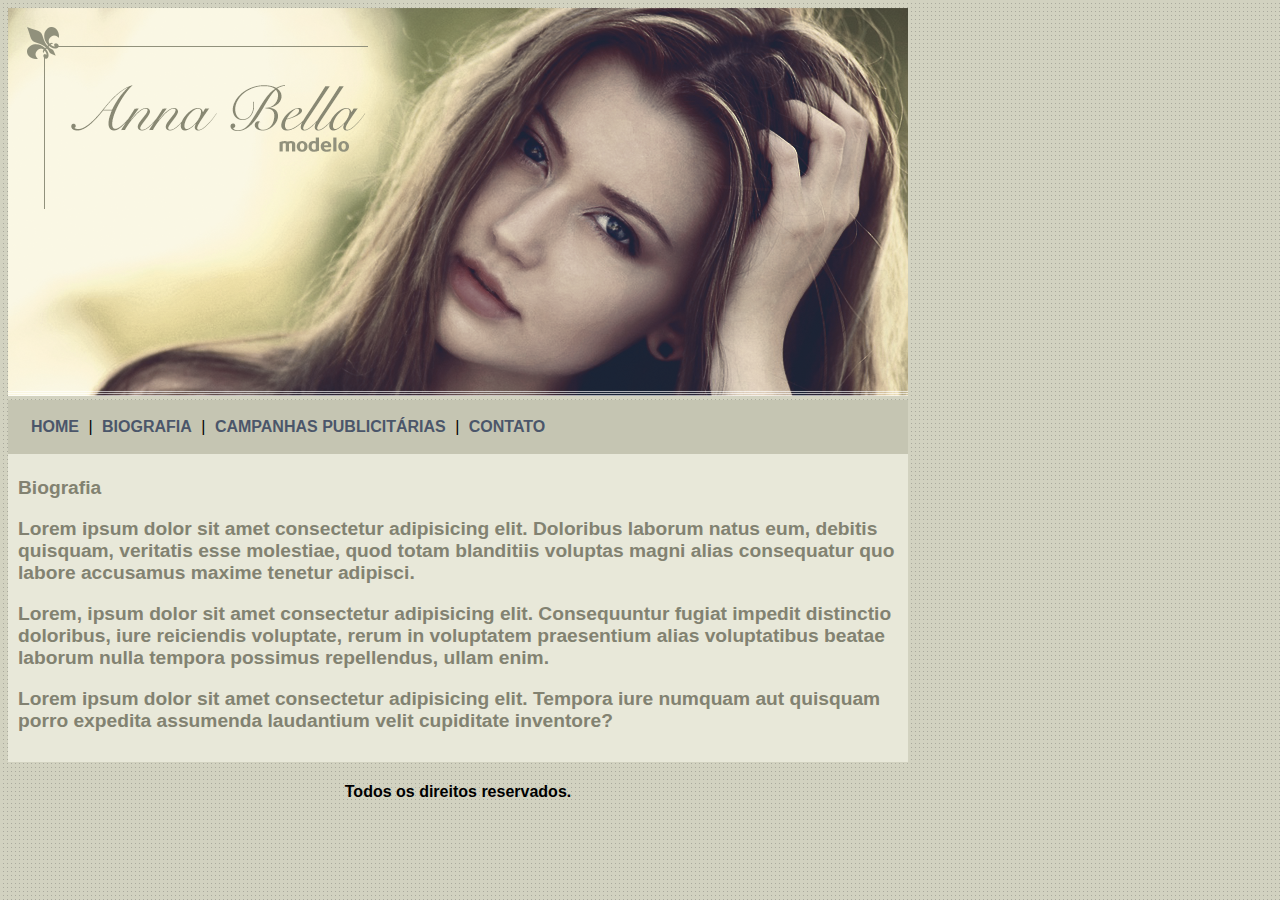
<file: biografia.html>
<!DOCTYPE html>
<html lang="pt-BR">
<head>
    <meta charset="UTF-8">
    <meta http-equiv="X-UA-Compatible" content="IE=edge">
    <meta name="viewport" content="width=device-width, initial-scale=1.0">
    <link rel="stylesheet" href="style.css">
    <title>Anna Bella Biografia</title>
</head>
<body>
    
    <div id="principal">
        <img src="imagens/capa.png">
        
        <div id="menu">
            <a href="index.html">Home</a> |
            <a href="biografia.html">Biografia</a> |
            <a href="campanhas-publicitarias.html">Campanhas Publicitárias</a> |
            <a href="contato.html">Contato</a>
         </div>

         <div id="conteudo">

            <h1>Biografia<h1>
            <p>
                Lorem ipsum dolor sit amet consectetur adipisicing elit. Doloribus laborum natus eum, debitis quisquam, veritatis esse molestiae, quod totam blanditiis voluptas magni alias consequatur quo labore accusamus maxime tenetur adipisci.
            </p>

            <p>Lorem, ipsum dolor sit amet consectetur adipisicing elit. Consequuntur fugiat impedit distinctio doloribus, iure reiciendis voluptate, rerum in voluptatem praesentium alias voluptatibus beatae laborum nulla tempora possimus repellendus, ullam enim.</p>

            <p>Lorem ipsum dolor sit amet consectetur adipisicing elit. Tempora iure numquam aut quisquam porro expedita assumenda laudantium velit cupiditate inventore?</p>
         </div> 

         <div id="rodape">
             <h4>Todos os direitos reservados.</h4>
         </div>

    </div>
</body>
</html>
</file>
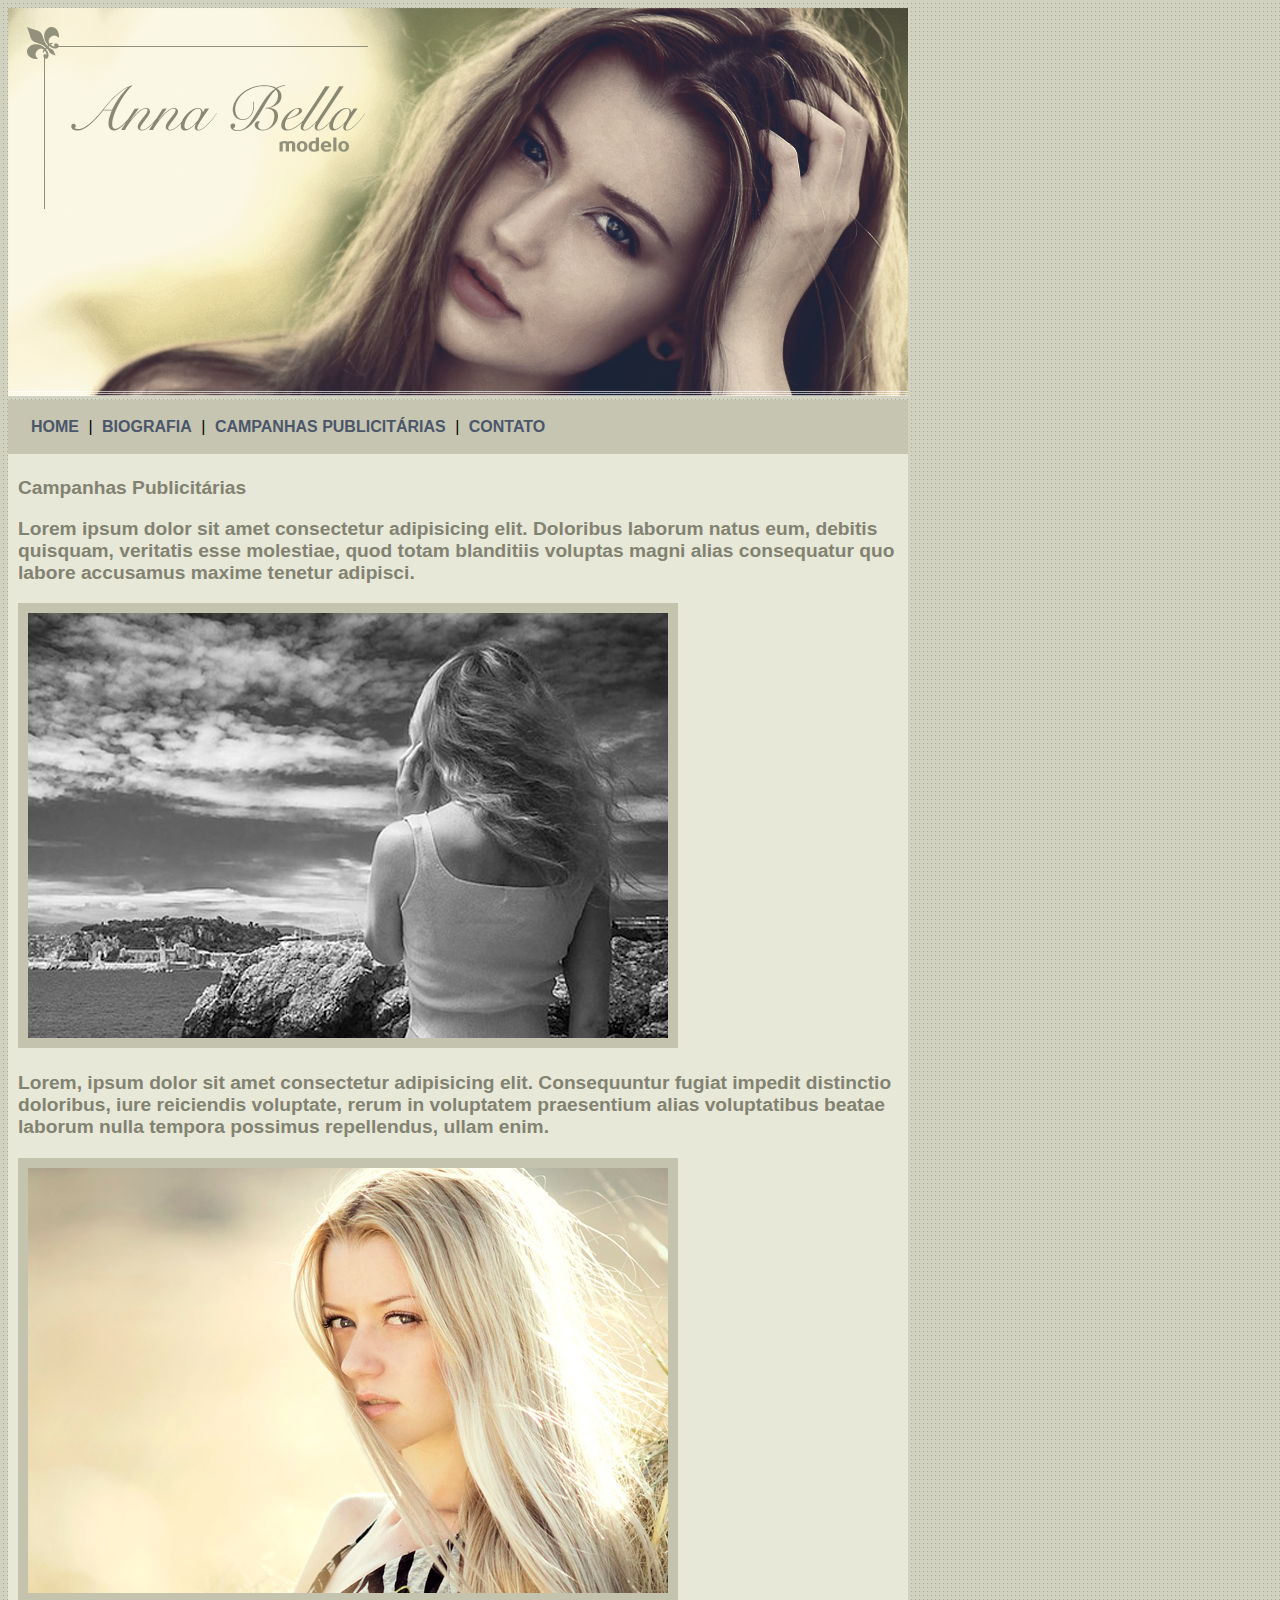
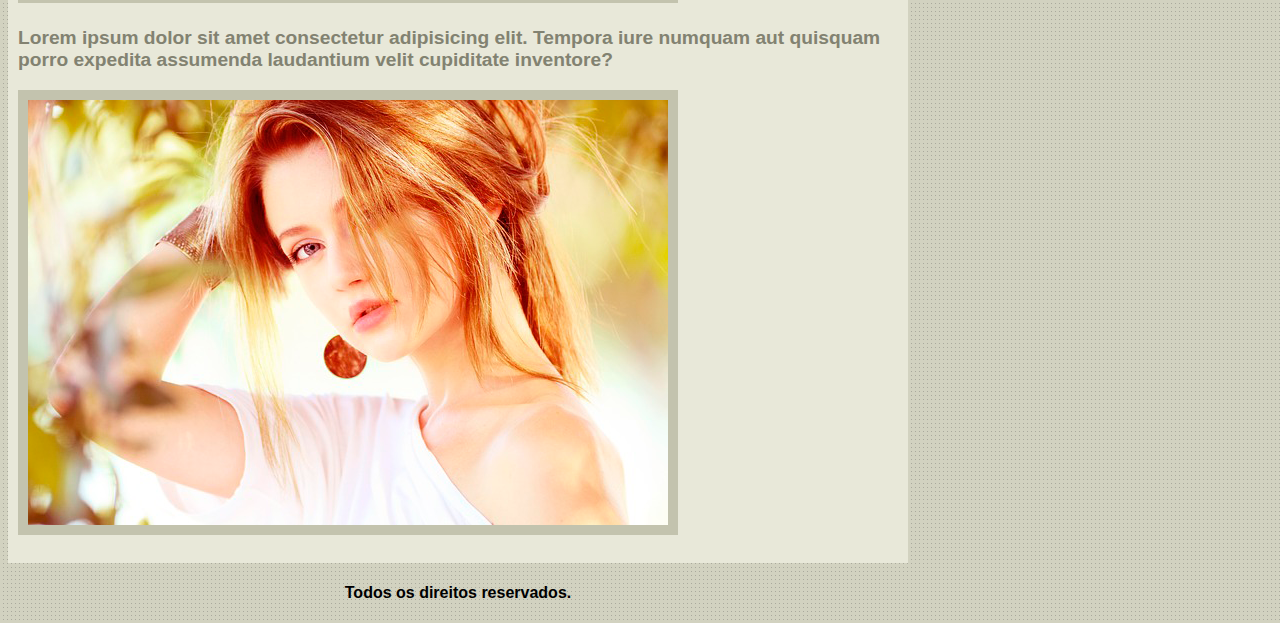
<file: campanhas-publicitarias.html>
<!DOCTYPE html>
<html lang="pt-BR">
<head>
    <meta charset="UTF-8">
    <meta http-equiv="X-UA-Compatible" content="IE=edge">
    <meta name="viewport" content="width=device-width, initial-scale=1.0">
    <link rel="stylesheet" href="style.css">
    <title>Anna Bella Biografia</title>
</head>
<body>
    
    <div id="principal">
        <img src="imagens/capa.png">
        
        <div id="menu">
            <a href="index.html">Home</a> |
            <a href="biografia.html">Biografia</a> |
            <a href="campanhas-publicitarias.html">Campanhas Publicitárias</a> |
            <a href="contato.html">Contato</a>
         </div>

         <div id="conteudo">

            <h1>Campanhas Publicitárias<h1>
            <p>
                Lorem ipsum dolor sit amet consectetur adipisicing elit. Doloribus laborum natus eum, debitis quisquam, veritatis esse molestiae, quod totam blanditiis voluptas magni alias consequatur quo labore accusamus maxime tenetur adipisci.
            </p>

            <img src="imagens/foto1.png" class="img-campanha">

            <p>Lorem, ipsum dolor sit amet consectetur adipisicing elit. Consequuntur fugiat impedit distinctio doloribus, iure reiciendis voluptate, rerum in voluptatem praesentium alias voluptatibus beatae laborum nulla tempora possimus repellendus, ullam enim.</p>

            <img src="imagens/foto2.png" class="img-campanha" >

            <p>Lorem ipsum dolor sit amet consectetur adipisicing elit. Tempora iure numquam aut quisquam porro expedita assumenda laudantium velit cupiditate inventore?</p>
            
            <img src="imagens/foto3.png" class="img-campanha" >
         </div> 

         <div id="rodape">
             <h4>Todos os direitos reservados.</h4>
         </div>

    </div>
</body>
</html>
</file>
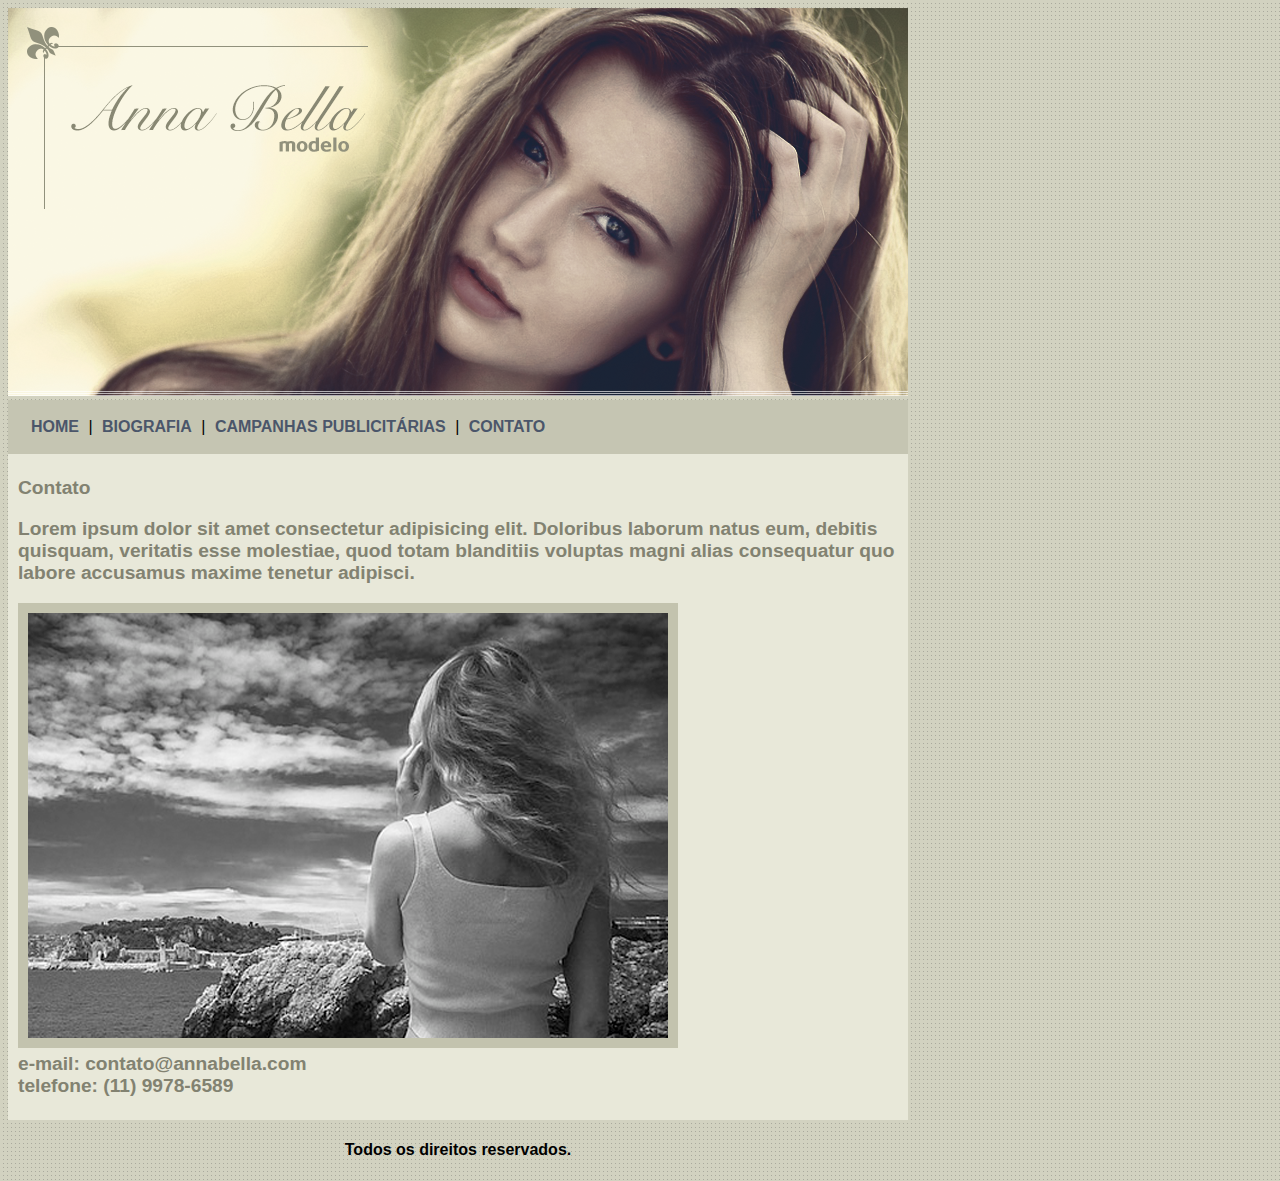
<file: contato.html>
<!DOCTYPE html>
<html lang="pt-BR">
<head>
    <meta charset="UTF-8">
    <meta http-equiv="X-UA-Compatible" content="IE=edge">
    <meta name="viewport" content="width=device-width, initial-scale=1.0">
    <link rel="stylesheet" href="style.css">
    <title>Anna Bella Contato</title>
</head>
<body>
    
    <div id="principal">
        <img src="imagens/capa.png">
        
        <div id="menu">
            <a href="index.html">Home</a> |
            <a href="biografia.html">Biografia</a> |
            <a href="campanhas-publicitarias.html">Campanhas Publicitárias</a> |
            <a href="contato.html">Contato</a>
         </div>

         <div id="conteudo">

            <h1>Contato<h1>
            <p>
                Lorem ipsum dolor sit amet consectetur adipisicing elit. Doloribus laborum natus eum, debitis quisquam, veritatis esse molestiae, quod totam blanditiis voluptas magni alias consequatur quo labore accusamus maxime tenetur adipisci.
            </p>

            <img src="imagens/foto1.png" class="img-campanha">

            <div class="contato">
                <stong>e-mail</stong>: 
                contato@annabella.com <br>
                <strong>telefone: </strong> (11) 9978-6589

            </div>
         </div> 

         <div id="rodape">
             <h4>Todos os direitos reservados.</h4>
         </div>

    </div>
</body>
</html>
</file>
<file: style.css>
body {
    background: #d2d2c1 url('imagens/fundo.png');
    font: 16px Arial, Helvetica, sans-serif;
}

#principal {
    
    width: 900px;
}

#menu {
    background: #c5c5b2;
    padding: 18px;
}

#rodape {
    text-align: center;
}

#menu a {
    color: #4b566a;
    text-decoration: none;
    text-transform: uppercase;
    font-weight: bold;
    padding: 5px;
}

#conteudo {
    background: #e8e8d9;
    padding: 10px;
}

h1 {
    color: #828271;
    font-size: 1.2em;
}

.img-campanha {
    border: 10px solid #c3c3ae;
}
</file>
